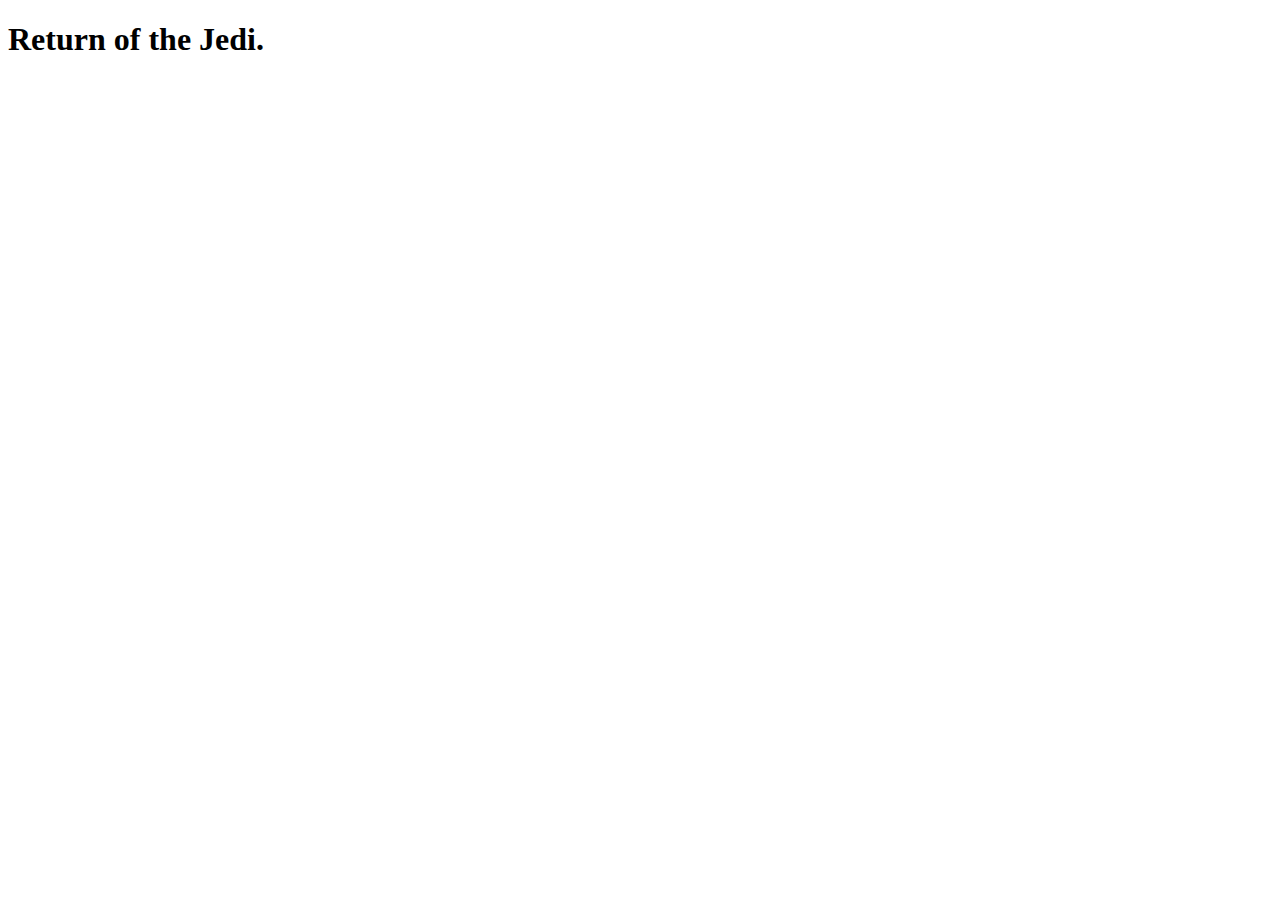
<file: src/main/resources/templates/index.html>
<!DOCTYPE html>
<html xmlns="http://www.w3.org/1999/xhtml"
	xmlns:th="http://www.thymeleaf.org" layout:decorate="layouts/default">
	<head th:replace="fragments/head :: head(titleText='Home')"></head>
	<body>
		<div class="container-fluid content-container" layout:fragment="content">
			<div class="welcome">
			  <h1>Return of the Jedi.</h1>
			</div>
						
		</div>
	</body>
</html>
</file>
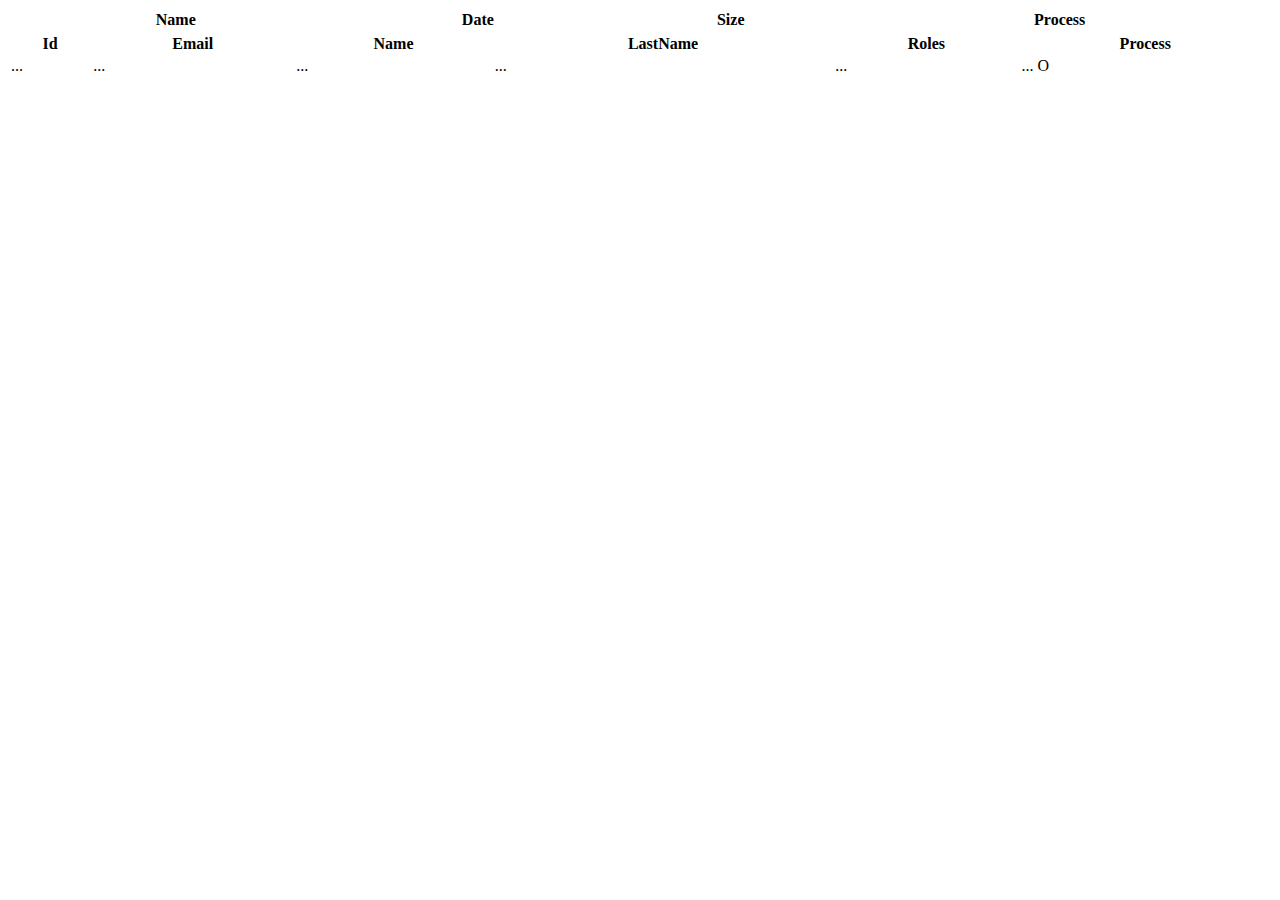
<file: src/main/resources/templates/admin/index.html>
<!DOCTYPE html>
<html xmlns="http://www.w3.org/1999/xhtml"
	xmlns:th="http://www.thymeleaf.org"
	layout:decorate="layouts/default">
	<head th:replace="fragments/head :: head(titleText='Admin')"></head>	
  <body>
    <div class="container-fluid admin-container" layout:fragment="content">
        <div class="container content-container">
          <div id="main-content">
            <div id="user-list" class="user-list-container">
            
            	<div th:insert="fragments/popup-datatable :: popup-datatable(~{ :: #popup-datatable-body})">
			    	<div id="popup-datatable-body" class="modal-body">
				    	<table id="user-file-list" class="table table-striped table-bordered user-file-list-table" style="width: 100%">
							<thead>
								<tr>
									<th>Name</th>
									<th>Date</th>
									<th>Size</th>
									<th>Process</th>
								</tr>
							</thead>
						</table>
			    	</div>	
				</div>
              
              <table id="user-list-table" class="table table-striped table-bordered" style="width:100%">
					<thead>
						<tr>
							<th>Id</th>
							<th>Email</th>
							<th>Name</th>
							<th>LastName</th>
							<th>Roles</th>
							<th>Process</th>
						</tr>
					</thead>
					<tbody>

						<th:block th:each="user : ${users}">
							<tr>
								<td th:text="${user.id}">...</td>
								<td th:text="${user.email}">...</td>
								<td th:text="${user.name}">...</td>
								<td th:text="${user.lastName}">...</td>
								<td th:text="${user.roles}">...</td>
								
								<td>
									<a
										th:class="${user.status} ? 'btn btn-success' : 'btn btn-warning'"
										th:href="'/admin/user/turn/status/' + ${user.id}"  
										th:text="${user.status}? 'disable' : 'active'"> ...
									</a>
                          			<a th:onclick="|loadUserFiles('${user.id}')|" 
                          			   type="buttonModal" 
                          			   class="btn btn-primary" 
                          			   data-toggle="modal" 
                          			   data-target="#popup-datatable">
                          				O
                          			</a>
								</td>

							</tr>

						</th:block>
					</tbody>
				</table>
				
				<script th:inline="javascript">								
					function loadUserFiles(userId){
						/*<![CDATA[*/						
					    var url = /*[[${userFileList}]]*/ ' ';
						/*]]>*/
						
						getUserFiles(url, userId);
					}
				</script>
            </div>
          </div>
        </div>
      </div>
  </body>
</html>
</file>
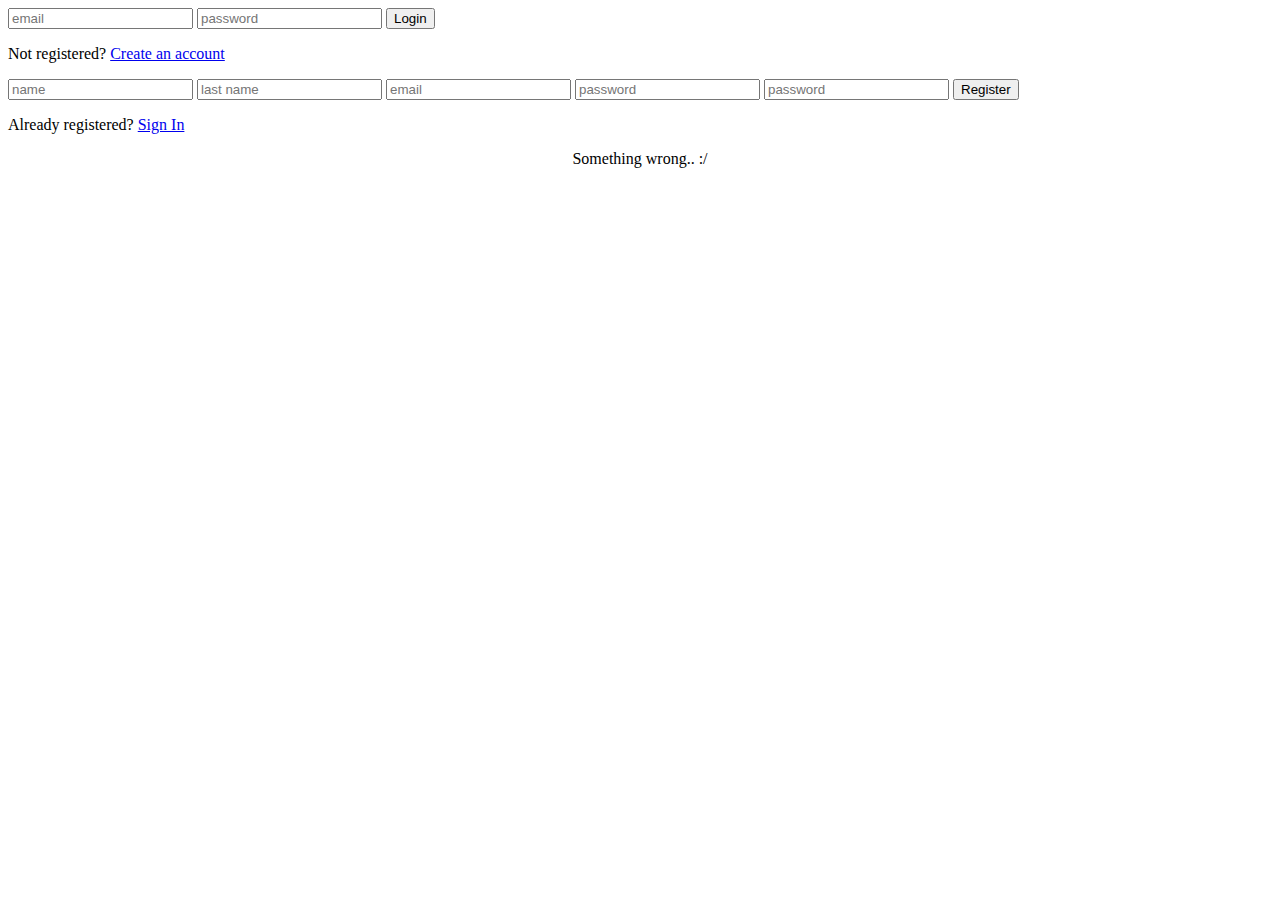
<file: src/main/resources/templates/login.html>
<!DOCTYPE html>
<html xmlns="http://www.w3.org/1999/xhtml"
	xmlns:th="http://www.thymeleaf.org">
	<head lang="en" th:replace="fragments/head :: head"></head>
  <body>
    <div class="container-fluid">
      <div class="container-fluid login-container">
        <div class="container form-container">
          <div id="login" class="row justify-content-center login-container">
            <form th:action="@{/login}" method="POST" class="login-form needs-validation" novalidate>
              <!-- is-valid  is-invalid class-->
              <input class="form-control" id="email" name="email" type="email" placeholder="email" required/>
              <input  class="form-control" id="password" name="password" type="password" placeholder="password" required/>
              <button class="btn btn-success form-control" type="submit">Login</button>
              <p onclick="toggleLogin()" class="message">Not registered? <a href="#">Create an account</a></p>
            </form>
          </div>

          <div id="register" class="row justify-content-center register-container hidden">
            <form autocomplete="off" method="POST" th:action="@{/registration}"
					th:object="${user}" class="register-form needs-validation">
              <input class="form-control" id="name" name="name" type="text" placeholder="name" required/>
              <input class="form-control" id="lastName" name="lastName" type="text" placeholder="last name" required/>
              <input class="form-control" id="email" name="email" type="email" placeholder="email" required/>
              <label
								th:if="${#fields.hasErrors('email')}" th:errors="*{email}"
								class="validation-message"></label>
              <input  class="form-control" id="password" name="password" type="password" placeholder="password" required/>
              <input  class="form-control" id="password2" name="password2" type="password" placeholder="password" required/>
              <button class="btn btn-success form-control" type="submit">Register</button>
              <p onclick="toggleLogin()" class="message">Already registered? <a href="#">Sign In</a></p>
            </form>
          </div>
          <div align="center" th:if="${param.error}">
				<p class="something-wrong">Something wrong.. :/</p>
		  </div>
		  						
		  <th:block th:object="${user}">
		  	<div class="text-center" th:each="error : *{errors}">
				<span class="something-wrong" th:text="${error.value}"></span>
			</div>
		 </th:block>
		 
		 <th:block th:object="${user}">
		 	<div class="text-center" th:each="notific : *{notification}">
				<span class="something-success" th:text="${notific.value}"></span>
			</div>
		</th:block>

        </div>
      </div>
    </div>
  </body>
  <script th:src="@{/js/script.js}"> </script>
</html>
</file>
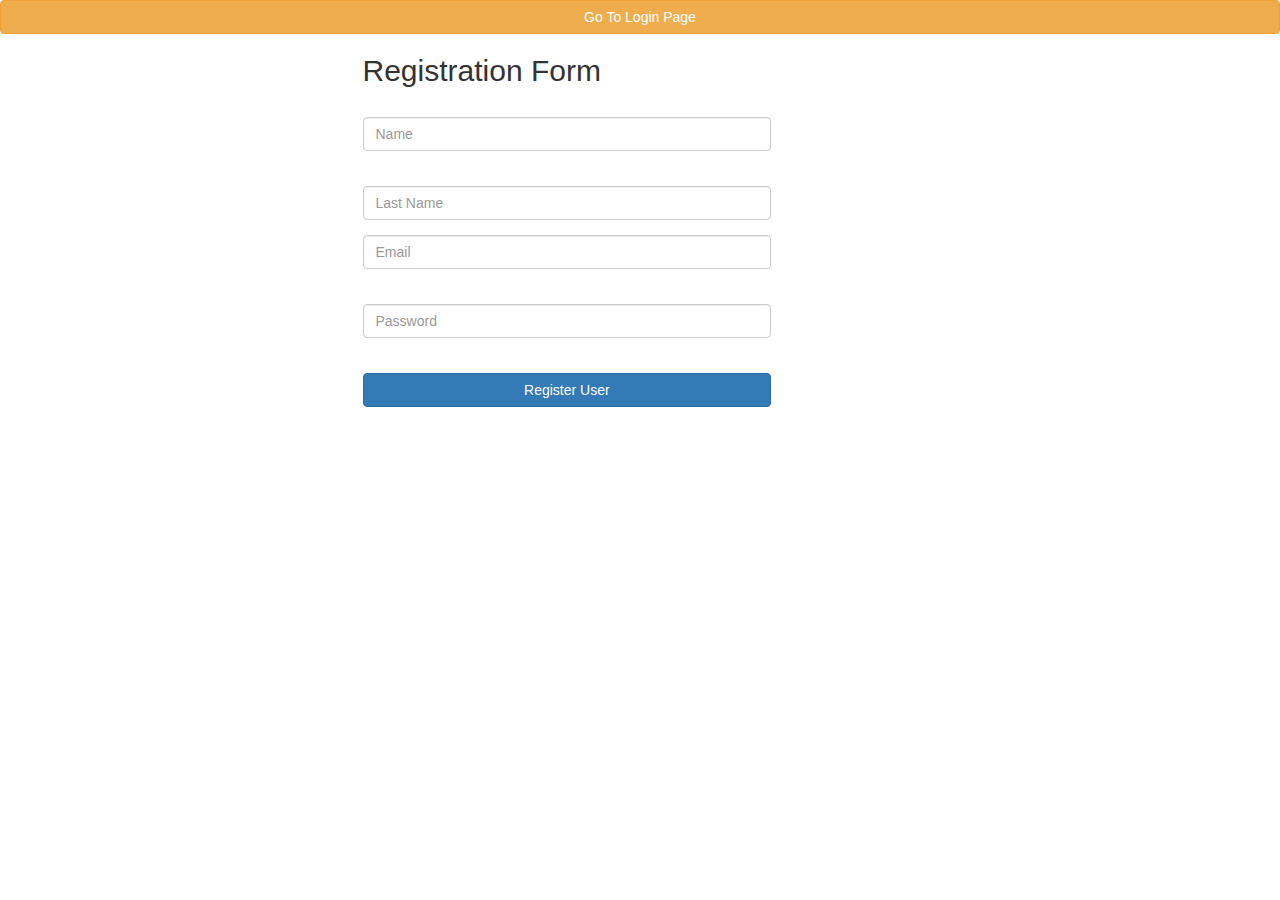
<file: src/main/resources/templates/registration.html>
<!DOCTYPE html>
<html lang="en" xmlns="http://www.w3.org/1999/xhtml"
	xmlns:th="http://www.thymeleaf.org">
<head>
	<title>Registration Form</title>
	<link rel="stylesheet" type="text/css" th:href="@{/css/registration.css}" />
	<link rel="stylesheet" href="https://maxcdn.bootstrapcdn.com/bootstrap/3.3.7/css/bootstrap.min.css">
  	<script src="https://ajax.googleapis.com/ajax/libs/jquery/3.1.1/jquery.min.js"></script>
  	<script src="https://maxcdn.bootstrapcdn.com/bootstrap/3.3.7/js/bootstrap.min.js"></script>
</head>
<body>
	<form th:action="@{/}" method="get">
		<button class="btn btn-md btn-warning btn-block" type="Submit">Go To Login Page</button>
	</form>	
	
	<div class="container">
		<div class="row">
			<div class="col-md-6 col-md-offset-3">
				<form autocomplete="off" action="#" th:action="@{/registration}"
					th:object="${user}" method="post" class="form-horizontal"
					role="form">
					<h2>Registration Form</h2>
					<div class="form-group">
						<div class="col-sm-9">
						<label th:if="${#fields.hasErrors('name')}" th:errors="*{name}"
								class="validation-message"></label>
						<input type="text" th:field="*{name}" placeholder="Name"
								class="form-control" /> 
						</div>
					</div>

					<div class="form-group">
						<div class="col-sm-9">
						<label	th:if="${#fields.hasErrors('lastName')}" th:errors="*{lastName}"
								class="validation-message"></label>
							<input type="text" th:field="*{lastName}"
								placeholder="Last Name" class="form-control" /> 
						</div>
					</div>
					<div class="form-group">
						<div class="col-sm-9">
							<input type="text" th:field="*{email}" placeholder="Email"
								class="form-control" /> <label
								th:if="${#fields.hasErrors('email')}" th:errors="*{email}"
								class="validation-message"></label>
						</div>
					</div>
					<div class="form-group">
						<div class="col-sm-9">
							<input type="password" th:field="*{password}"
								placeholder="Password" class="form-control" /> <label
								th:if="${#fields.hasErrors('password')}" th:errors="*{password}"
								class="validation-message"></label>
						</div>
					</div>

					<div class="form-group">
						<div class="col-sm-9">
							<button type="submit" class="btn btn-primary btn-block">Register User</button>
						</div>
					</div>
					
					<span th:utext="${successMessage}"></span>
					
					
				</form>
			</div>
		</div>
	</div>

</body>
</html>
</file>
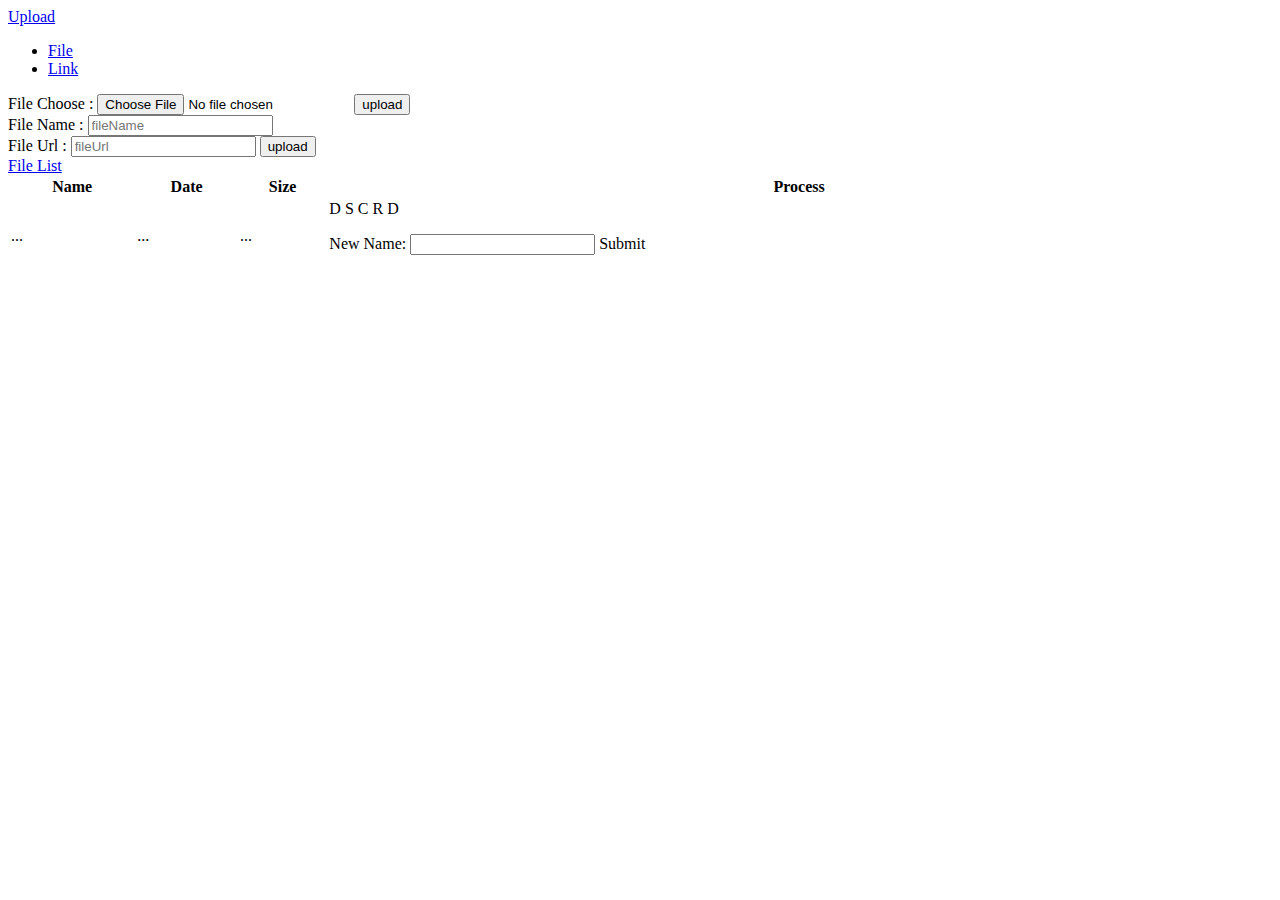
<file: src/main/resources/templates/file/list.html>
<!DOCTYPE html>
<html xmlns="http://www.w3.org/1999/xhtml"
	xmlns:th="http://www.thymeleaf.org"
	layout:decorate="layouts/default">
	<head th:replace="fragments/head :: head(titleText='Admin')"></head>	
  <body>
    <div class="container-fluid file-container" layout:fragment="content">
        <div class="container content-container">
          <div id="main-content">
				<div class="card">
					<div class="card-header" data-toggle="collapse" href="#upload">
						<a class="card-link" data-toggle="collapse" href="#upload">
							Upload </a>
					</div>
					<div id="upload" class="collapse" data-parent="#main-content">
						<div id="uploadCardBody" class="card-body">
							<div class="card-header container-fluid upload-nav">
								<ul class="nav nav-tabs card-header-tabs">
									<li class="nav-item"><a class="nav-link"
										data-toggle="collapse" href="#fileUpload">File</a></li>
									<li class="nav-item"><a class="nav-link"
										data-toggle="collapse" href="#urlUpload">Link</a></li>
								</ul>
							</div>
							<div id="fileUpload" class="collapse show"
								data-parent="#uploadCardBody">
								<div class="card-body">
									<form method="POST" enctype="multipart/form-data" action="/file/upload">
										<label for="file"> File Choose :</label> 
											<input class="form-control-file" type="file" name="file" id="file" value="">
										<button class="btn btn-primary" type="submit" name="buttonUpload">upload</button>
									</form>
								</div>
							</div>

							<div id="urlUpload" class="collapse"
								data-parent="#uploadCardBody">
								<div class="card-body">
									<form action="#" th:action="@{/file/uploadUrl}" th:object="${model}" method="post">
										<label for="fileName"> File Name : </label> 
										<input class="form-control" type="text" th:field="*{fileName}" name="fileName" id="fileName" value="" placeholder="fileName"> 
										</br> 
										<label for="fileUrl">File Url : </label> 
										<input class="form-control" type="text" th:field="*{url}" name="fileUrl" id="fileUrl" value="" placeholder="fileUrl">
										<button class="btn btn-primary" type="submit" name="buttonUploadUrl">upload</button>
									</form>
								</div>
							</div>
						</div>
					</div>
				</div>

				<div class="card">
					<div class="card-header" data-toggle="collapse" href="#list">
						<a class="collapsed card-link" data-toggle="collapse" href="#list">
							File List </a>
					</div>
					<div id="list" class="collapse show" data-parent="#main-content">
						<div class="card-body">

							<table id="files" class="table table-striped table-bordered"
								style="width: 100%">
								<thead>
									<tr>
										<th>Name</th>
										<th>Date</th>
										<th>Size</th>
										<th>Process</th>
									</tr>
								</thead>
								<tbody>
								
									<th:block th:each="file : ${files}">
										<tr>
											<td th:text="${file.name}">...</td>
											<td th:text="${file.dateString}">...</td>
											<td th:text="${file.sizeString}">...</td>

											<td><a class="btn btn-success"
												th:href="@{'list/download/?fileName=' + ${file.name}}">
													D 
												</a>
												<a class="btn btn-dark"
												th:onclick="@{'return shareFile(\'' + ${file.name}} + '\');'">
													S 
												</a>
												<a class="btn btn-secondary"
												th:onclick="@{'return changeName(\'' + ${file.index}} + '\');'">
													C 
												</a>
												<a class="btn btn-warning"
												th:onclick="@{'return removeExtension(\'' + ${file.name}} + '\');'">
													R 
												</a> 
												<a class="btn btn-danger" 
												th:onclick="@{'return deleteFile(\'' + ${file.name}} + '\');'">
													D 
												</a> 
												
												<p th:id="'newName' + ${file.index}" class="hidden">
													New Name: 
													
													<input class="form-control new-name-input" type="text" th:id="'newFileName' + ${file.index}"/> 
													
													<a th:data-parameter-name="${file.name}"
													th:data-parameter-index="${file.index}"
														class="btn btn-warning"
														th:onclick="submitName(this.getAttribute('data-parameter-name'), this.getAttribute('data-parameter-index'))">
														Submit</a>
												</p>
												
												</td>

										</tr>

									</th:block>
									
									<div th:replace="fragments/confirm-popup :: confirm-popup(body='Are you sure you want to delete file?', confirmId='confirmOkDeleteFile')"></div>
									
									<div th:replace="fragments/confirm-popup :: confirm-popup(confirmPopupId = 'removeExtensionPopup', body='Are you sure you want to remove extension?', confirmId='confirmOkRemoveExtension')"></div>	
									
								</tbody>
							</table>
						</div>
					</div>
				</div>
				
				<script type="text/javascript">
					function deleteFile(fileName){
						$('#confirm-popup').modal('toggle');
						$('#confirmBodyCustomText').text(fileName);
					}
					
					function removeExtension(fileName){
						$('#removeExtensionPopup').modal('toggle');
						$('#removeExtensionPopup-confirmBodyCustomText').text(fileName);
					}
					
					function shareFile(fileName){
							$.ajax({
								type : "POST",
								contentType : "application/json",
								url : '/file/list/share',
								data : fileName,
								dataType : 'json',
								cache : false,
								beforeSend: function() {
									// loading vs
								},
								success : function(result) {
									alert(result);
								},
								error: function(jqXHR, textStatus, errorThrown) {
									console.log(JSON.stringify(jqXHR));
									console.log(JSON.stringify(textStatus));
								}
							});
					}
					
					$(document).ready(function() {
						$("#confirmOkDeleteFile").click(function() {
							var fileName = $('#confirmBodyCustomText').text();
							location.href = 'list/delete/?fileName=' + fileName;
						});
						
						$("#confirmOkRemoveExtension").click(function() {
							var fileName = $('#removeExtensionPopup-confirmBodyCustomText').text();
							location.href = 'list/removeExtension/?fileName=' + fileName;
						});
					});
				</script>
			</div>
        </div>
      </div>
  </body>
</html>
</file>
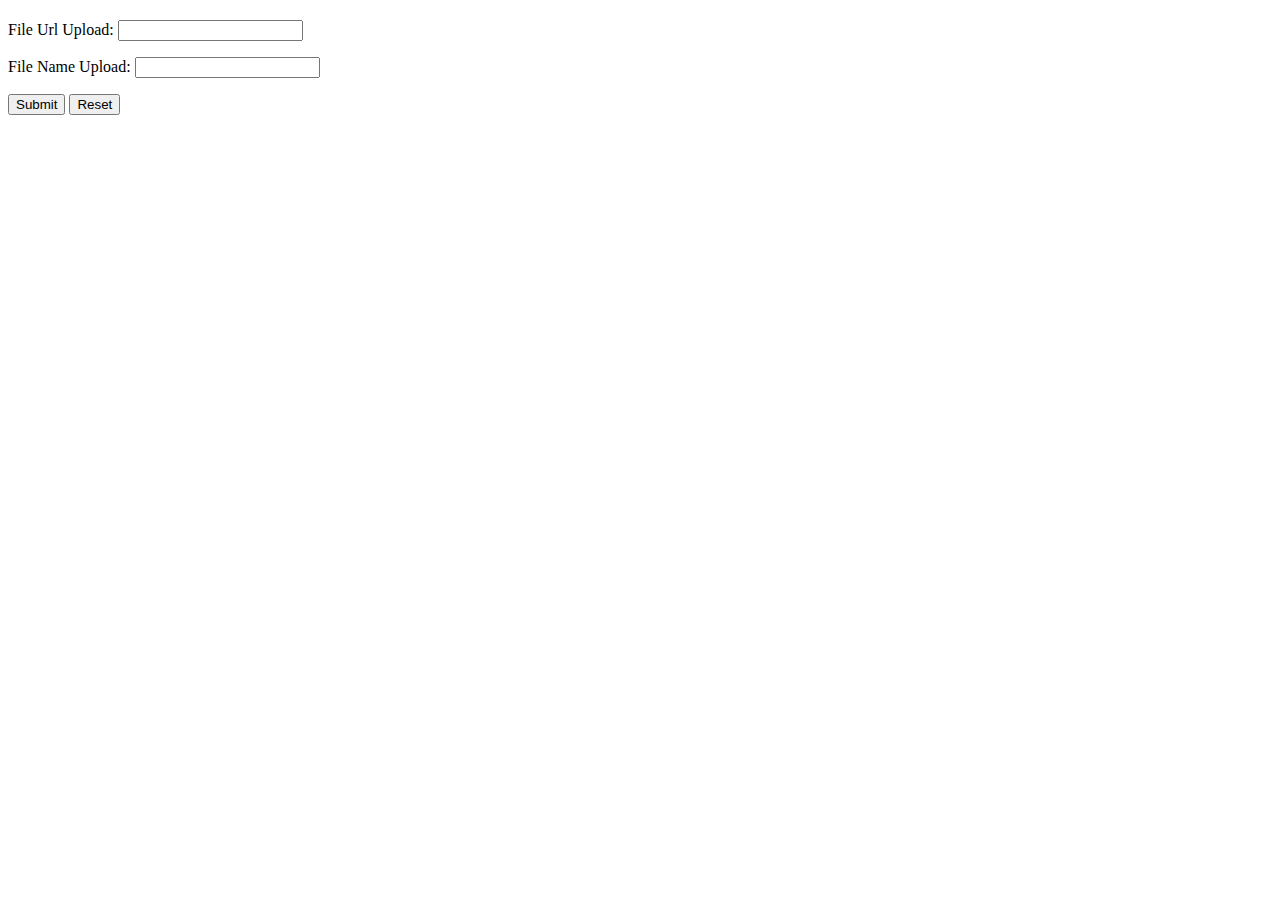
<file: src/main/resources/templates/file/upload-url.html>
<!DOCTYPE html>
<html xmlns:th="http://www.thymeleaf.org">
<head>
<meta charset="UTF-8">
<title>Insert title here</title>
</head>
<body>

	<div th:if="${message}">
		<h2 th:text="${message}" />
	</div>

	<div>
		<form action="#" th:action="@{/file/uploadUrl}" th:object="${model}"
			method="post">
			<p>
				File Url Upload: <input type="text" th:field="*{url}" />
			</p>
			<p>
				File Name Upload: <input type="text" th:field="*{fileName}" />
			</p>
			<p>
				<input type="submit" value="Submit" /> <input type="reset"
					value="Reset" />
			</p>
		</form>

	</div>

	<!-- 	<div> -->
	<!-- 		<ul> -->
	<!-- 			<li th:each="file : ${files}"> -->
	<!-- 				<a th:href="${file}" th:text="${file}" /> -->
	<!-- 			</li> -->
	<!-- 		</ul> -->
	<!-- 	</div> -->

</body>
</html>
</file>
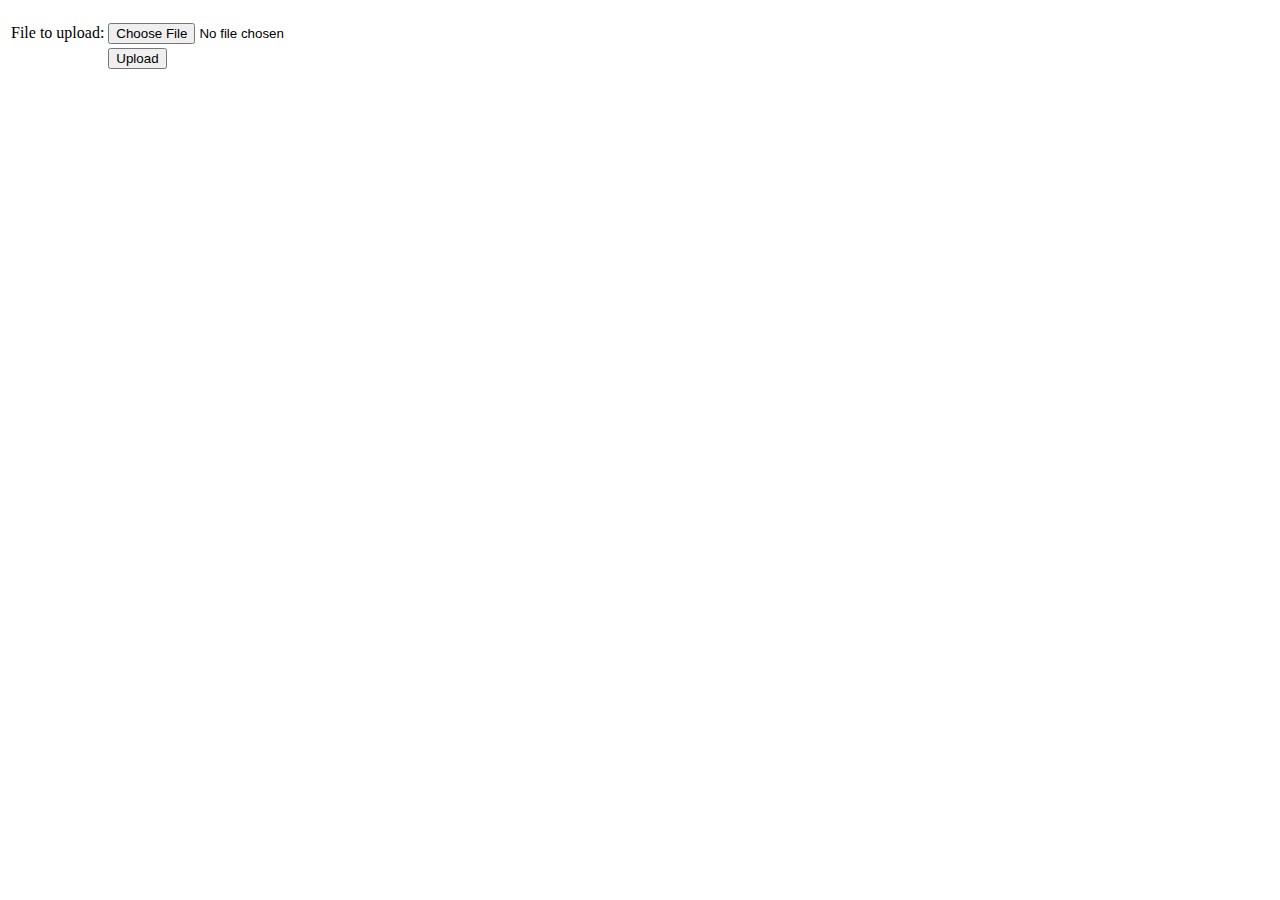
<file: src/main/resources/templates/file/upload.html>
<!DOCTYPE html>
<html xmlns:th="http://www.thymeleaf.org">
<head>
<meta charset="UTF-8">
<title>Insert title here</title>
</head>
<body>

	<div th:if="${message}">
		<h2 th:text="${message}"/>
	</div>

	<div>
		<form method="POST" enctype="multipart/form-data" action="/file/upload">
			<table>
				<tr><td>File to upload:</td><td><input type="file" name="file" /></td></tr>
				<tr><td></td><td><input type="submit" value="Upload" /></td></tr>
			</table>
		</form>
	</div>

<!-- 	<div> -->
<!-- 		<ul> -->
<!-- 			<li th:each="file : ${files}"> -->
<!-- 				<a th:href="${file}" th:text="${file}" /> -->
<!-- 			</li> -->
<!-- 		</ul> -->
<!-- 	</div> -->

</body>
</html>
</file>
